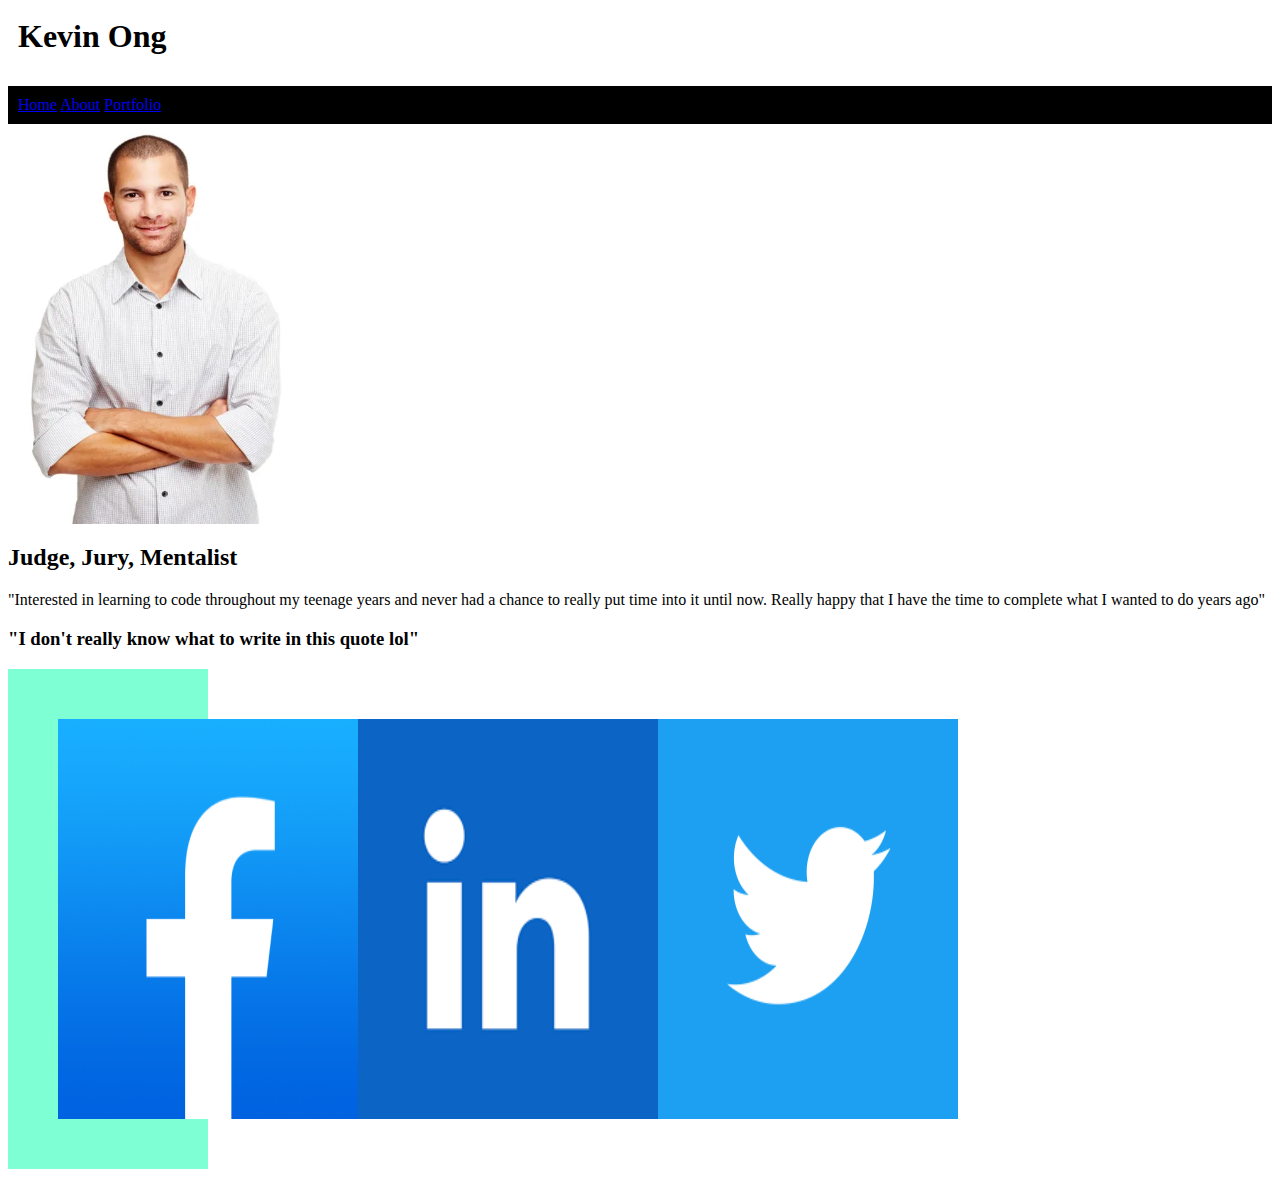
<file: index.html>
<html>
  <head>
    <title>Personal Website</title>
    <link rel="stylesheet" href="./styles.css"/>
  </head>
  
  <body>
    <header>
      <h1>Kevin Ong</h1>

      <nav>
        <div>
          <a href="#">Home</a>
          <a href="about.html">About</a>
          <a href="portfolio.html">Portfolio</a>
        </div>
      </nav>
    </header>

    <main>
      <img 
        src="./images/random-guy.jpeg"
        alt="handsome guy"
      />

      <h2>Judge, Jury, Mentalist</h2>
      <p>
        "Interested in learning to code throughout my teenage years and never had a chance to really put time into it until now. Really happy that I have the time to complete what I wanted to do years ago"
      </p>

      <h3>"I don't really know what to write in this quote lol"</h3>
    </main>

    <footer>
      <a href="https://facebook.com">
        <img src="./images/facebook.jpeg">
      </a>
      <a href="https://linkedin.com">
        <img src="./images/linkedin.jpeg">
      </a>
      <a href="https://twitter.com">
        <img src="./images/twitter.jpeg">
      </a>
    </footer>
  </body>
</html>
</file>
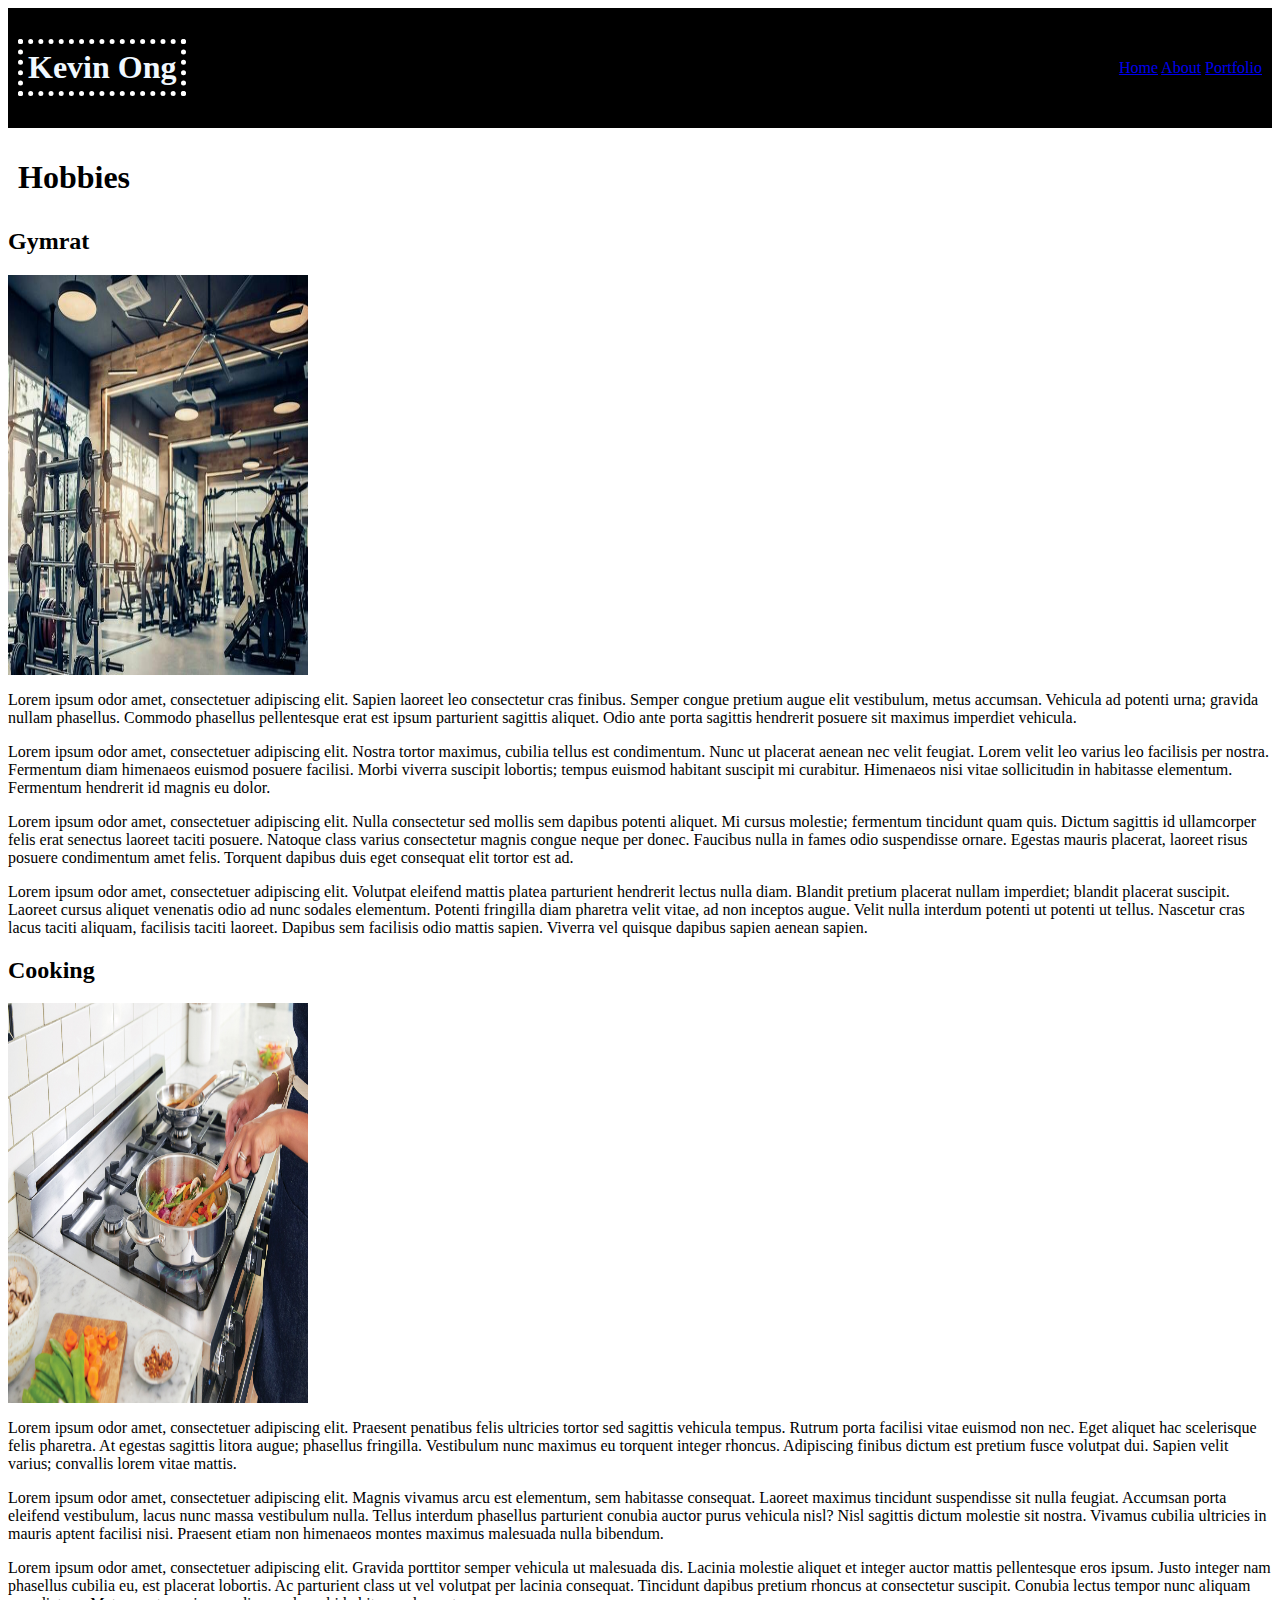
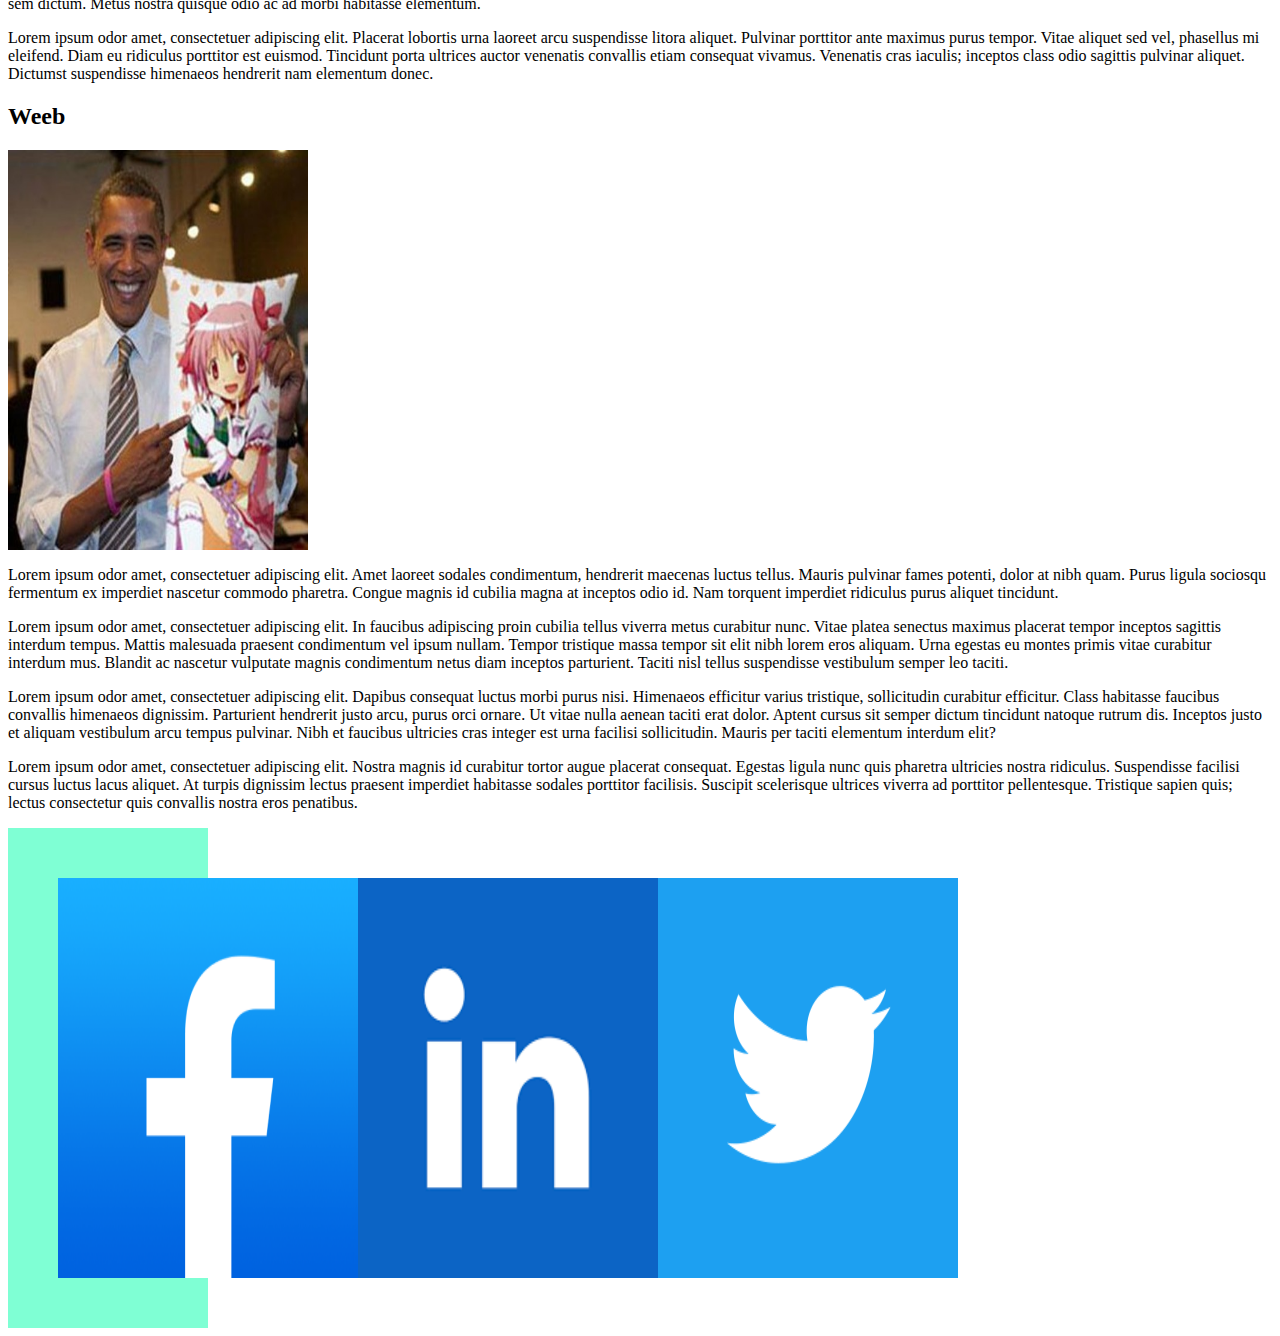
<file: about.html>
<html>
  <head>
    <title>Personal Website</title>
    <link rel="stylesheet" href="styles.css"/>
  </head>

  <body>

    <nav>
      <div>
        <h1>Kevin Ong</h1>
      </div>

      <div>
        <a href="index.html">Home</a>
        <a href="about.html">About</a>
        <a href="portfolio.html">Portfolio</a>
      </div>
    </nav>

    <main>
      <h1>Hobbies</h1>
      
      <section>
        <h2>Gymrat</h2>
          <img class="about-img" src="./images/gym.jpg" alt="gym"/>
          <p>Lorem ipsum odor amet, consectetuer adipiscing elit. Sapien laoreet leo consectetur cras finibus. Semper congue pretium augue elit vestibulum, metus accumsan. Vehicula ad potenti urna; gravida nullam phasellus. Commodo phasellus pellentesque erat est ipsum parturient sagittis aliquet. Odio ante porta sagittis hendrerit posuere sit maximus imperdiet vehicula.</p>
          <p>Lorem ipsum odor amet, consectetuer adipiscing elit. Nostra tortor maximus, cubilia tellus est condimentum. Nunc ut placerat aenean nec velit feugiat. Lorem velit leo varius leo facilisis per nostra. Fermentum diam himenaeos euismod posuere facilisi. Morbi viverra suscipit lobortis; tempus euismod habitant suscipit mi curabitur. Himenaeos nisi vitae sollicitudin in habitasse elementum. Fermentum hendrerit id magnis eu dolor.</p>
          <p>Lorem ipsum odor amet, consectetuer adipiscing elit. Nulla consectetur sed mollis sem dapibus potenti aliquet. Mi cursus molestie; fermentum tincidunt quam quis. Dictum sagittis id ullamcorper felis erat senectus laoreet taciti posuere. Natoque class varius consectetur magnis congue neque per donec. Faucibus nulla in fames odio suspendisse ornare. Egestas mauris placerat, laoreet risus posuere condimentum amet felis. Torquent dapibus duis eget consequat elit tortor est ad.</p>
          <p>Lorem ipsum odor amet, consectetuer adipiscing elit. Volutpat eleifend mattis platea parturient hendrerit lectus nulla diam. Blandit pretium placerat nullam imperdiet; blandit placerat suscipit. Laoreet cursus aliquet venenatis odio ad nunc sodales elementum. Potenti fringilla diam pharetra velit vitae, ad non inceptos augue. Velit nulla interdum potenti ut potenti ut tellus. Nascetur cras lacus taciti aliquam, facilisis taciti laoreet. Dapibus sem facilisis odio mattis sapien. Viverra vel quisque dapibus sapien aenean sapien.</p>
      </section>

      <section>
        <h2>Cooking</h2>
          <img class="about-img" src="./images/cooking.jpg" alt="cooking"/>
          <p>Lorem ipsum odor amet, consectetuer adipiscing elit. Praesent penatibus felis ultricies tortor sed sagittis vehicula tempus. Rutrum porta facilisi vitae euismod non nec. Eget aliquet hac scelerisque felis pharetra. At egestas sagittis litora augue; phasellus fringilla. Vestibulum nunc maximus eu torquent integer rhoncus. Adipiscing finibus dictum est pretium fusce volutpat dui. Sapien velit varius; convallis lorem vitae mattis.</p>
          <p>Lorem ipsum odor amet, consectetuer adipiscing elit. Magnis vivamus arcu est elementum, sem habitasse consequat. Laoreet maximus tincidunt suspendisse sit nulla feugiat. Accumsan porta eleifend vestibulum, lacus nunc massa vestibulum nulla. Tellus interdum phasellus parturient conubia auctor purus vehicula nisl? Nisl sagittis dictum molestie sit nostra. Vivamus cubilia ultricies in mauris aptent facilisi nisi. Praesent etiam non himenaeos montes maximus malesuada nulla bibendum.</p>
          <p>Lorem ipsum odor amet, consectetuer adipiscing elit. Gravida porttitor semper vehicula ut malesuada dis. Lacinia molestie aliquet et integer auctor mattis pellentesque eros ipsum. Justo integer nam phasellus cubilia eu, est placerat lobortis. Ac parturient class ut vel volutpat per lacinia consequat. Tincidunt dapibus pretium rhoncus at consectetur suscipit. Conubia lectus tempor nunc aliquam sem dictum. Metus nostra quisque odio ac ad morbi habitasse elementum.</p>
          <p>Lorem ipsum odor amet, consectetuer adipiscing elit. Placerat lobortis urna laoreet arcu suspendisse litora aliquet. Pulvinar porttitor ante maximus purus tempor. Vitae aliquet sed vel, phasellus mi eleifend. Diam eu ridiculus porttitor est euismod. Tincidunt porta ultrices auctor venenatis convallis etiam consequat vivamus. Venenatis cras iaculis; inceptos class odio sagittis pulvinar aliquet. Dictumst suspendisse himenaeos hendrerit nam elementum donec.</p>
      </section>

      <section>
        <h2>Weeb</h2>
          <img class="about-img" src="./images/weeb.jpg" alt="weeb"/>
          <p>Lorem ipsum odor amet, consectetuer adipiscing elit. Amet laoreet sodales condimentum, hendrerit maecenas luctus tellus. Mauris pulvinar fames potenti, dolor at nibh quam. Purus ligula sociosqu fermentum ex imperdiet nascetur commodo pharetra. Congue magnis id cubilia magna at inceptos odio id. Nam torquent imperdiet ridiculus purus aliquet tincidunt.</p>
          <p>Lorem ipsum odor amet, consectetuer adipiscing elit. In faucibus adipiscing proin cubilia tellus viverra metus curabitur nunc. Vitae platea senectus maximus placerat tempor inceptos sagittis interdum tempus. Mattis malesuada praesent condimentum vel ipsum nullam. Tempor tristique massa tempor sit elit nibh lorem eros aliquam. Urna egestas eu montes primis vitae curabitur interdum mus. Blandit ac nascetur vulputate magnis condimentum netus diam inceptos parturient. Taciti nisl tellus suspendisse vestibulum semper leo taciti.</p>
          <p>Lorem ipsum odor amet, consectetuer adipiscing elit. Dapibus consequat luctus morbi purus nisi. Himenaeos efficitur varius tristique, sollicitudin curabitur efficitur. Class habitasse faucibus convallis himenaeos dignissim. Parturient hendrerit justo arcu, purus orci ornare. Ut vitae nulla aenean taciti erat dolor. Aptent cursus sit semper dictum tincidunt natoque rutrum dis. Inceptos justo et aliquam vestibulum arcu tempus pulvinar. Nibh et faucibus ultricies cras integer est urna facilisi sollicitudin. Mauris per taciti elementum interdum elit?</p>
          <p>Lorem ipsum odor amet, consectetuer adipiscing elit. Nostra magnis id curabitur tortor augue placerat consequat. Egestas ligula nunc quis pharetra ultricies nostra ridiculus. Suspendisse facilisi cursus luctus lacus aliquet. At turpis dignissim lectus praesent imperdiet habitasse sodales porttitor facilisis. Suscipit scelerisque ultrices viverra ad porttitor pellentesque. Tristique sapien quis; lectus consectetur quis convallis nostra eros penatibus.</p>
      </section>
    </main>

    <footer>
      <a href="https://facebook.com">
        <img src="./images/facebook.jpeg">
      </a>
      <a href="https://linkedin.com">
        <img src="./images/linkedin.jpeg">
      </a>
      <a href="https://twitter.com">
        <img src="./images/twitter.jpeg">
      </a>
    </footer>
  </body>
</html>
</file>
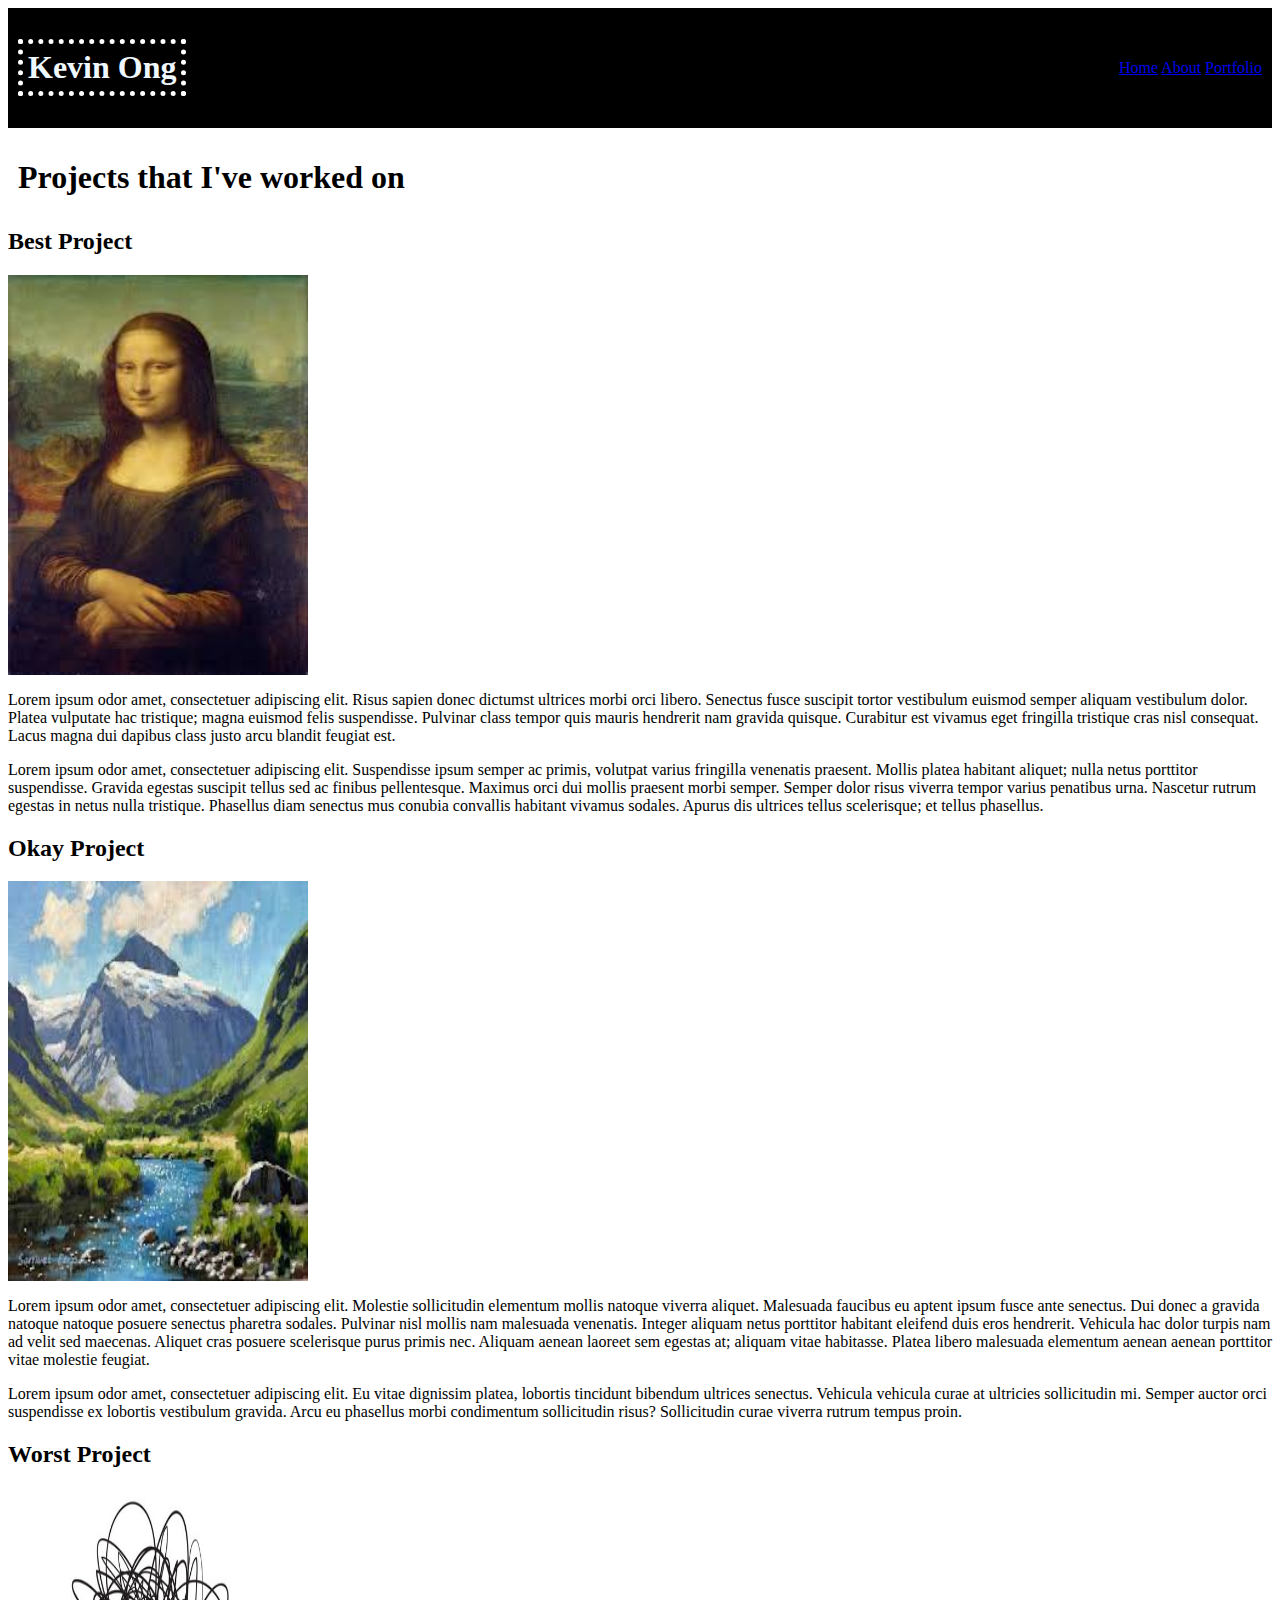
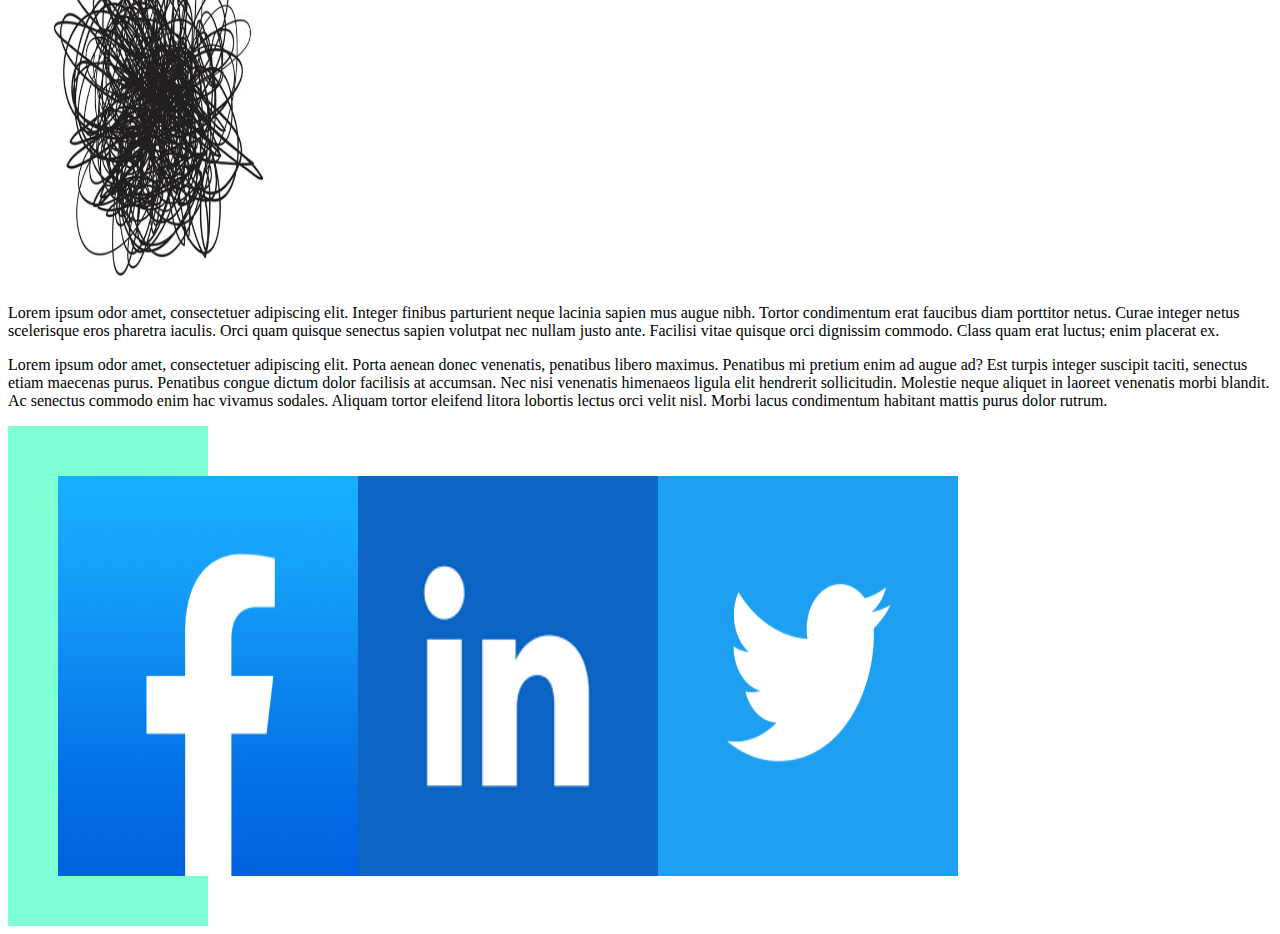
<file: portfolio.html>
<html>
  <head>
    <title>Personal Website</title>
    <link rel="stylesheet" href="styles.css"/>
  </head>

  <body>

    <nav>
      <div>
        <h1>Kevin Ong</h1>
      </div>

      <div>
        <a href="index.html">Home</a>
        <a href="about.html">About</a>
        <a href="portfolio.html">Portfolio</a>
      </div>
    </nav>

    <main>
      <h1>Projects that I've worked on</h1>

      <section>
        <h2>Best Project</h2>
          <img src="./images/monalisa.jpg" alt="mona-lisa"/>
          <p>Lorem ipsum odor amet, consectetuer adipiscing elit. Risus sapien donec dictumst ultrices morbi orci libero. Senectus fusce suscipit tortor vestibulum euismod semper aliquam vestibulum dolor. Platea vulputate hac tristique; magna euismod felis suspendisse. Pulvinar class tempor quis mauris hendrerit nam gravida quisque. Curabitur est vivamus eget fringilla tristique cras nisl consequat. Lacus magna dui dapibus class justo arcu blandit feugiat est.</p>
          <p>Lorem ipsum odor amet, consectetuer adipiscing elit. Suspendisse ipsum semper ac primis, volutpat varius fringilla venenatis praesent. Mollis platea habitant aliquet; nulla netus porttitor suspendisse. Gravida egestas suscipit tellus sed ac finibus pellentesque. Maximus orci dui mollis praesent morbi semper. Semper dolor risus viverra tempor varius penatibus urna. Nascetur rutrum egestas in netus nulla tristique. Phasellus diam senectus mus conubia convallis habitant vivamus sodales. Apurus dis ultrices tellus scelerisque; et tellus phasellus.</p>
      </section>

      <section>
        <h2>Okay Project</h2>
          <img src="./images/mountain.jpg" alt="mountain"/>
          <p>Lorem ipsum odor amet, consectetuer adipiscing elit. Molestie sollicitudin elementum mollis natoque viverra aliquet. Malesuada faucibus eu aptent ipsum fusce ante senectus. Dui donec a gravida natoque natoque posuere senectus pharetra sodales. Pulvinar nisl mollis nam malesuada venenatis. Integer aliquam netus porttitor habitant eleifend duis eros hendrerit. Vehicula hac dolor turpis nam ad velit sed maecenas. Aliquet cras posuere scelerisque purus primis nec. Aliquam aenean laoreet sem egestas at; aliquam vitae habitasse. Platea libero malesuada elementum aenean aenean porttitor vitae molestie feugiat.</p>
          <p>Lorem ipsum odor amet, consectetuer adipiscing elit. Eu vitae dignissim platea, lobortis tincidunt bibendum ultrices senectus. Vehicula vehicula curae at ultricies sollicitudin mi. Semper auctor orci suspendisse ex lobortis vestibulum gravida. Arcu eu phasellus morbi condimentum sollicitudin risus? Sollicitudin curae viverra rutrum tempus proin.</p>
      </section>

      <section>
        <h2>Worst Project</h2>
        <img src="./images/scribbles.jpg" alt="scribbles"/>
        <p>Lorem ipsum odor amet, consectetuer adipiscing elit. Integer finibus parturient neque lacinia sapien mus augue nibh. Tortor condimentum erat faucibus diam porttitor netus. Curae integer netus scelerisque eros pharetra iaculis. Orci quam quisque senectus sapien volutpat nec nullam justo ante. Facilisi vitae quisque orci dignissim commodo. Class quam erat luctus; enim placerat ex.</p>
        <p>Lorem ipsum odor amet, consectetuer adipiscing elit. Porta aenean donec venenatis, penatibus libero maximus. Penatibus mi pretium enim ad augue ad? Est turpis integer suscipit taciti, senectus etiam maecenas purus. Penatibus congue dictum dolor facilisis at accumsan. Nec nisi venenatis himenaeos ligula elit hendrerit sollicitudin. Molestie neque aliquet in laoreet venenatis morbi blandit. Ac senectus commodo enim hac vivamus sodales. Aliquam tortor eleifend litora lobortis lectus orci velit nisl. Morbi lacus condimentum habitant mattis purus dolor rutrum.</p>     
      </section>
    </main>

    <footer>
      <a href="https://facebook.com">
        <img src="./images/facebook.jpeg">
      </a>
      <a href="https://linkedin.com">
        <img src="./images/linkedin.jpeg">
      </a>
      <a href="https://twitter.com">
        <img src="./images/twitter.jpeg">
      </a>
    </footer>
  </body>
</html>
</file>
<file: styles.css>
nav {
  padding: 10px;
  display: flex;
  color:aliceblue;
  background-color: black;
  align-items: center;
  justify-content: space-between;
  
}

footer {
  padding: 50px;
  align-items: center;
  width: 100px;
  background-color:aquamarine;
  display: flex;
}

img {
  width: 300px;
  height: 400px;
}

h1 {
  border: 5px dotted white;
  padding: 5px;
}
</file>
